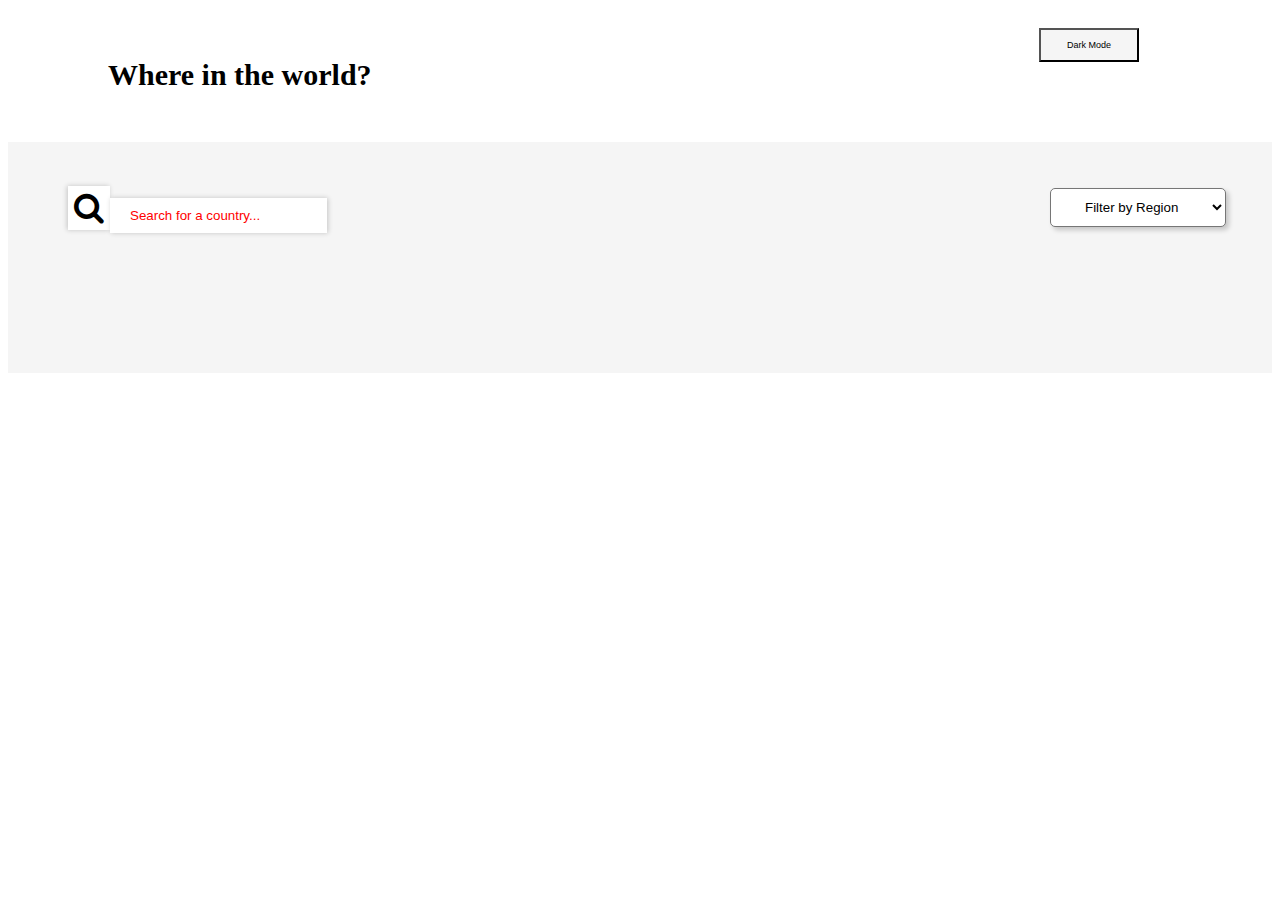
<file: index.html>
<!DOCTYPE html>
<html lang="en">
<head>
    <meta charset="UTF-8">
    <meta http-equiv="X-UA-Compatible" content="IE=edge">
    <meta name="viewport" content="width=device-width, initial-scale=1.0">
    <link href="https://cdn.jsdelivr.net/npm/bootstrap@5.0.2/dist/css/bootstrap.min.css" rel="stylesheet" integrity="sha384-EVSTQN3/azprG1Anm3QDgpJLIm9Nao0Yz1ztcQTwFspd3yD65VohhpuuCOmLASjC" crossorigin="anonymous">
    <link href='http://netdna.bootstrapcdn.com/font-awesome/4.0.3/css/font-awesome.css' rel='stylesheet' type='text/css'>
    <link rel="stylesheet" href="style.css">
    <title>Countries</title>
</head>
<body>

    <nav>
        <div>
            <p>Where in the world?</p>
        </div>
        <div class="mode">
            <button onclick="dark()">Dark Mode</button>
        </div>
    </nav>
    <div class="main">


        <div id="head">
            <div id="input-div">
                <div class="fa fa-search fa-2x glyph"></div>
                <!-- <div class="fa fa-search"></div> -->
                <div class="mb-3" id="input-box">
                    <input id="search" type="text" class="form-control" placeholder="Search for a country..." aria-label="Username" aria-describedby="basic-addon1" style="border: 0px; padding: 10px 20px; margin-top: 16px; box-shadow: 1px 0px 5px rgb(0 0 0 / 0.2);" onkeyup="onSearchChange(this.value)" >
                </div>
            </div>
            <div id="select-div">
                <select name="continent" id="continent" onchange="onSelectRegion(this.value)">
                    <option value disabled selected>Filter by Region</option>
                    <option value="">All</option>
                    <option value="Africa">Africa</option>
                    <option value="America">America</option>
                    <option value="Asia">Asia</option>
                    <option value="Europe">Europe</option>
                    <option value="Oceania">Oceania</option>
                </select>
            </div>
        </div>


        <div id="container">
        </div>
    </div>
    
    
    <script src="https://cdn.jsdelivr.net/npm/@popperjs/core@2.9.2/dist/umd/popper.min.js" integrity="sha384-IQsoLXl5PILFhosVNubq5LC7Qb9DXgDA9i+tQ8Zj3iwWAwPtgFTxbJ8NT4GN1R8p" crossorigin="anonymous"></script>
    <script src="https://cdn.jsdelivr.net/npm/bootstrap@5.0.2/dist/js/bootstrap.min.js" integrity="sha384-cVKIPhGWiC2Al4u+LWgxfKTRIcfu0JTxR+EQDz/bgldoEyl4H0zUF0QKbrJ0EcQF" crossorigin="anonymous"></script>
    <script src="app.js"></script>
</body>
</html>
</file>
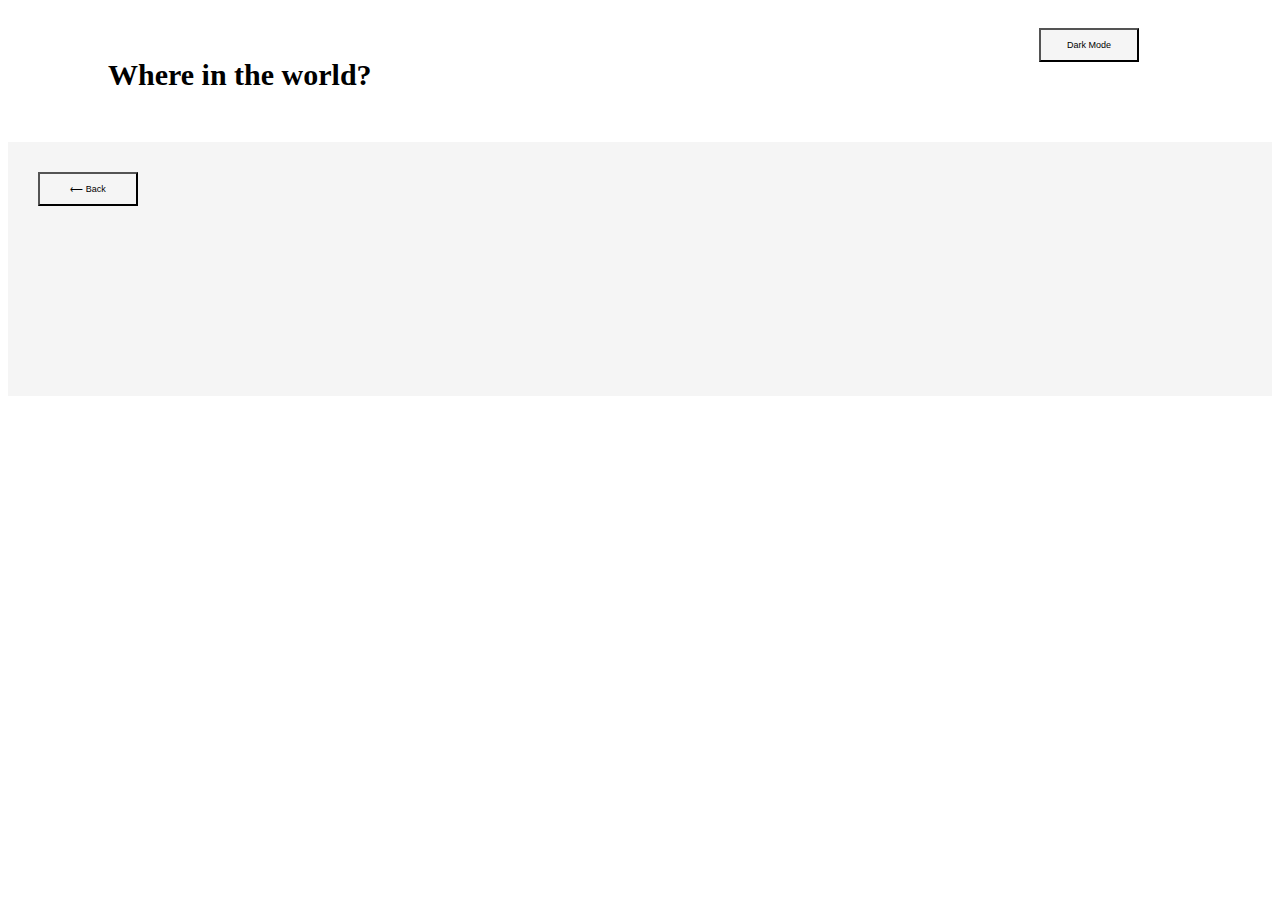
<file: details.html>
<!DOCTYPE html>
<html lang="en">
<head>
    <meta charset="UTF-8">
    <meta http-equiv="X-UA-Compatible" content="IE=edge">
    <meta name="viewport" content="width=device-width, initial-scale=1.0">
    <link href="https://cdn.jsdelivr.net/npm/bootstrap@5.0.2/dist/css/bootstrap.min.css" rel="stylesheet" integrity="sha384-EVSTQN3/azprG1Anm3QDgpJLIm9Nao0Yz1ztcQTwFspd3yD65VohhpuuCOmLASjC" crossorigin="anonymous">
    <link href='http://netdna.bootstrapcdn.com/font-awesome/4.0.3/css/font-awesome.css' rel='stylesheet' type='text/css'>
    <link rel="stylesheet" href="style.css">
    <title>Countries</title>
</head>
<body>

    <nav>
        <div>
            <p><a href="index.html">Where in the world?</a></p>
        </div>
        <div class="mode">
            <button onclick="dark()">Dark Mode</button>
        </div>
    </nav>
    <div class="main">


        <div id="head">
            <a href="index.html"><button type="button">&#10229; Back </button></a>
        </div>


        <div id="container-detail">
            <div id="flag"></div>

            <div id="details">
                <div id="name"></div>
                <div id="about"></div>
                <div id="border"></div>
            </div>
        </div>


    </div>
    
    
    <script src="https://cdn.jsdelivr.net/npm/@popperjs/core@2.9.2/dist/umd/popper.min.js" integrity="sha384-IQsoLXl5PILFhosVNubq5LC7Qb9DXgDA9i+tQ8Zj3iwWAwPtgFTxbJ8NT4GN1R8p" crossorigin="anonymous"></script>
    <script src="https://cdn.jsdelivr.net/npm/bootstrap@5.0.2/dist/js/bootstrap.min.js" integrity="sha384-cVKIPhGWiC2Al4u+LWgxfKTRIcfu0JTxR+EQDz/bgldoEyl4H0zUF0QKbrJ0EcQF" crossorigin="anonymous"></script>
    <script src="detapp.js"></script>
</body>
</html>
</file>
<file: style.css>
:root {
    --primary-color-b: hsl(0, 0%, 96%);
    --primary-color-e: white;
    --sec-color: black;
}
.dark-mode {
    --primary-color-b: hsl(207, 26%, 17%);
    --primary-color-e: hsl(209, 23%, 22%);
    --sec-color: white;
}

nav {
    padding: 20px 100px;
    display: grid;
    grid-template-columns: 7fr 1fr;
    background-color: var(--primary-color-e);
    color: var(--sec-color);
}

nav p {
    font-size: 30px;
    font-weight: 700;
}

.mode {
    font-weight: 600;
}

.main {
    background-color: var(--primary-color-b);
    padding: 30px;
    height: 100%;
}

#head {
    display: grid;
    grid-template-columns: 5fr 1fr;
}

#input-div {
    padding: 0px 30px;
    display: flex;
    align-items: center;
    
    /* background-color: white; */
}

.glyph {
    align-items: center;
    padding: 6px;
    background-color: var(--primary-color-e);
    box-shadow: -1px 0px 5px rgb(0 0 0 / 0.2);
}

.glyph:hover {
    cursor: pointer;
}

/* svg {
    background-color: white;
} */

::-webkit-input-placeholder {
    color: red;
}


#input-box {
    display: inline-block;
    align-items: center;
    width: 30%;
}

input[type="text"], textarea {

    background-color : var(--primary-color-e);
    color: var(--sec-color) !important;
  
}

select {
    padding: 10px 30px;
    border-radius: 5px;
    margin: 16px;
    box-shadow: 3px 3px 5px rgb(0 0 0 / 0.2);
    background-color: var(--primary-color-e);
    color: var(--sec-color);
}

select::-ms-expand {
    border-radius: 5px;
}

#container {
    display: grid;
    grid-template-columns: repeat(3, 1fr);
    padding: 50px;
}

.card {
    margin: 50px;
    background-color: var(--primary-color-e);
    color: var(--sec-color);
}

button {
    /* margin: 50px; */
    font-size: xx-small;
    padding: 10px;
    width: 100px;
    background-color: var(--primary-color-b);
    color: var(--sec-color);
}

#container-detail {
    display: flex;
    padding: 50px;
    justify-content: stretch;
    color: var(--sec-color);
}

img {
    max-width: 30vw;
}

#details {
    margin: 20px 0px 20px 30px;
    padding: 10px 0px 10px 40px;
    max-width: 100%;
}

#about {
    display: grid;
    grid-template-columns: 1fr 1fr;
    justify-content: space-evenly;
}

#border {
    display: grid;
    grid-template-columns: repeat(6, 1fr);
}

a, a:hover, a:focus, a:active {
    text-decoration: none;
    color: var(--sec-color);
}
</file>
